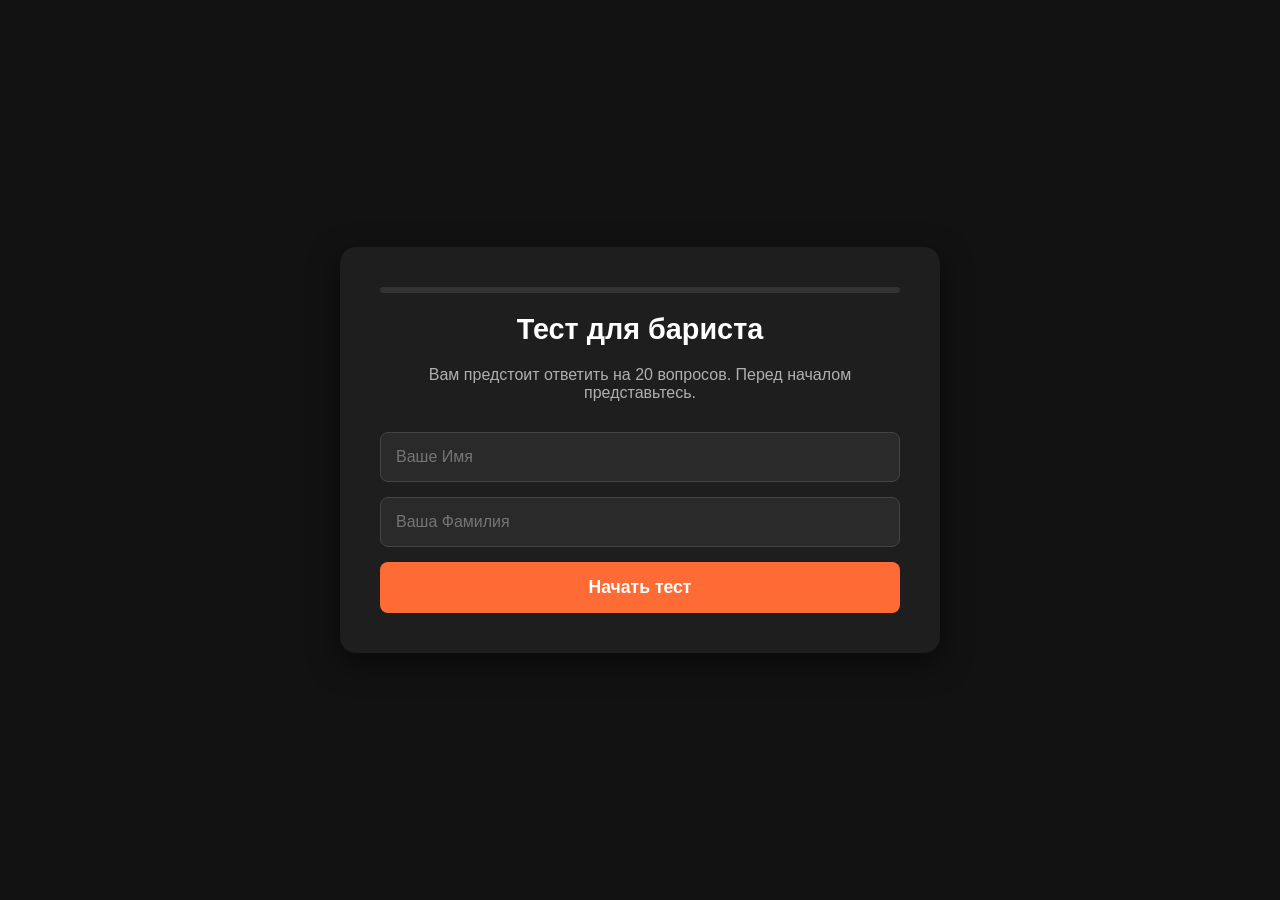
<file: index.html>
<!DOCTYPE html>
<html lang="ru">
<head>
    <meta charset="UTF-8">
    <meta name="viewport" content="width=device-width, initial-scale=1.0">
    <title>Тест для бариста</title>
    <link rel="icon" href="data:image/svg+xml,<svg xmlns='http://www.w3.org/2000/svg' viewBox='0 0 100 100'><text y='.9em' font-size='90'>☕</text></svg>">
    <style>
        :root {
            --bg-color: #121212;
            --card-bg: #1e1e1e;
            --text-main: #ffffff;
            --text-muted: #b0b0b0;
            --accent: #ff6b35;
            --accent-hover: #ff8555;
            --correct: #00e676;
            --incorrect: #ff3d00;
        }

        * {
            box-sizing: border-box;
            margin: 0;
            padding: 0;
        }

        body {
            font-family: 'Segoe UI', Roboto, Helvetica, Arial, sans-serif;
            background-color: var(--bg-color);
            color: var(--text-main);
            display: flex;
            justify-content: center;
            align-items: center;
            min-height: 100vh;
            padding: 20px;
        }

        .app-container {
            width: 100%;
            max-width: 600px;
            background-color: var(--card-bg);
            border-radius: 16px;
            padding: 40px;
            box-shadow: 0 10px 30px rgba(0,0,0,0.5);
            position: relative;
            overflow: hidden;
        }

        .progress-bar-bg {
            width: 100%;
            height: 6px;
            background-color: #333;
            border-radius: 3px;
            margin-bottom: 20px;
            overflow: hidden;
        }
        .progress-bar-fill {
            height: 100%;
            background-color: var(--accent);
            width: 0%;
            transition: width 0.4s ease;
            border-radius: 3px;
        }

        .timer-display {
            text-align: right;
            font-size: 0.9rem;
            color: var(--text-muted);
            margin-bottom: 20px;
            font-variant-numeric: tabular-nums;
        }

        .screen {
            display: none;
            flex-direction: column;
            animation: fadeIn 0.5s ease;
        }
        .screen.active {
            display: flex;
        }

        @keyframes fadeIn {
            from { opacity: 0; transform: translateY(10px); }
            to { opacity: 1; transform: translateY(0); }
        }

        @keyframes slideInRight {
            from { transform: translateX(50px); opacity: 0; }
            to { transform: translateX(0); opacity: 1; }
        }

        h1 {
            font-size: 1.8rem;
            margin-bottom: 20px;
            text-align: center;
        }

        p.description {
            color: var(--text-muted);
            text-align: center;
            margin-bottom: 30px;
        }

        input[type="text"] {
            width: 100%;
            padding: 15px;
            margin-bottom: 15px;
            background-color: #2a2a2a;
            border: 1px solid #444;
            border-radius: 8px;
            color: var(--text-main);
            font-size: 1rem;
            outline: none;
            transition: border-color 0.2s;
        }
        input[type="text"]:focus {
            border-color: var(--accent);
        }

        .btn {
            width: 100%;
            padding: 15px;
            background-color: var(--accent);
            color: white;
            border: none;
            border-radius: 8px;
            font-size: 1.1rem;
            font-weight: bold;
            cursor: pointer;
            transition: background-color 0.3s, transform 0.1s;
        }
        .btn:hover { background-color: var(--accent-hover); }
        .btn:active { transform: scale(0.98); }
        .btn:disabled { background-color: #555; cursor: not-allowed; }

        .question-number {
            color: var(--accent);
            font-weight: bold;
            margin-bottom: 10px;
            font-size: 0.9rem;
        }
        .question-text {
            font-size: 1.3rem;
            margin-bottom: 25px;
            line-height: 1.4;
        }
        .options-grid {
            display: flex;
            flex-direction: column;
            gap: 12px;
        }
        .option {
            padding: 15px;
            background-color: #2a2a2a;
            border: 2px solid transparent;
            border-radius: 8px;
            cursor: pointer;
            transition: all 0.2s ease;
            font-size: 1rem;
        }
        .option:hover {
            background-color: #333;
            border-color: #555;
        }
        .option.correct {
            border-color: var(--correct);
            background-color: rgba(0, 230, 118, 0.1);
            color: var(--correct);
        }
        .option.incorrect {
            border-color: var(--incorrect);
            background-color: rgba(255, 61, 0, 0.1);
            color: var(--incorrect);
        }

        #result-screen { text-align: center; }
        .score-text {
            font-size: 2.5rem;
            font-weight: bold;
            margin: 10px 0;
            color: var(--accent);
        }
        .time-text {
            font-size: 1.2rem;
            color: var(--text-muted);
            margin-bottom: 20px;
        }
        .result-message {
            font-size: 1.1rem;
            color: var(--text-main);
            margin-bottom: 30px;
        }
        .review-block {
            text-align: left;
            max-height: 300px;
            overflow-y: auto;
            background: #2a2a2a;
            padding: 15px;
            border-radius: 8px;
            margin-bottom: 20px;
        }
        .review-item {
            margin-bottom: 15px;
            padding-bottom: 10px;
            border-bottom: 1px solid #3a3a3a;
        }
        .review-item:last-child { border-bottom: none; }
        .explanation {
            font-size: 0.9rem;
            color: #aaa;
            margin-top: 8px;
            font-style: italic;
        }
        .send-status {
            margin-top: 15px;
            font-size: 1rem;
            font-weight: normal;
            color: var(--text-muted);
        }
    </style>
</head>
<body>

<div class="app-container">
    <div class="progress-bar-bg">
        <div class="progress-bar-fill" id="progress"></div>
    </div>

    <div id="start-screen" class="screen active">
        <h1>Тест для бариста</h1>
        <p class="description">Вам предстоит ответить на 20 вопросов. Перед началом представьтесь.</p>
        <input type="text" id="user-name" placeholder="Ваше Имя">
        <input type="text" id="user-surname" placeholder="Ваша Фамилия">
        <button class="btn" id="start-btn">Начать тест</button>
    </div>

    <div id="quiz-screen" class="screen">
        <div class="timer-display">Время: <span id="timer">00:00</span></div>
        <div id="question-container"></div>
        <button class="btn" id="next-btn" style="margin-top: 30px;" disabled>Далее</button>
    </div>

    <div id="result-screen" class="screen">
        <h1>Тест завершен!</h1>
        <div class="score-text" id="score-text"></div>
        <div class="time-text" id="time-text"></div>
        <div class="result-message" id="result-message"></div>
        
        <div class="review-block" id="review-block"></div>
        
        <div class="send-status" id="send-status">Отправка результатов...</div>
    </div>
</div>

<script>
    const questions = [
        {
            text: "Какая идеальная температура взбитого молока для классического капучино?",
            options: ["45–50 °C", "55–65 °C", "70–75 °C", "80–85 °C"],
            correct: 1,
            explanation: "Оптимально 60°C. При такой температуре лактоза максимально сладкая, а белки не разрушены."
        },
        {
            text: "Какая температура эспрессо в чашке сразу после приготовления?",
            options: ["60–65 °C", "70–75 °C", "85–90 °C", "90–96 °C"],
            correct: 3,
            explanation: "Оптимальная температура воды при приготовлении эспрессо составляет 90–96 °C, что позволяет правильно экстрагировать вкус."
        },
        {
            text: "Что произойдет с молоком, если нагреть его выше 70 °C при взбивании?",
            options: ["Станет слаще.", "Белки свернутся, молоко начнет горчить.", "Станет более густым.", "Ничего не изменится."],
            correct: 1,
            explanation: "Свыше 70 °C белки денатурируют, сладость пропадает, появляется вкус кипяченого молока."
        },
        {
            text: "Сколько кофеина останется в чашке, если приготовить её из декафеинового кофе?",
            options: ["0%, кофеина нет вообще.", "Остается около 2-3%.", "Около 10%.", "Около 50%."],
            correct: 1,
            explanation: "Декофеинизация удаляет 97-99% кофеина. Абсолютного нуля достичь невозможно."
        },
        {
            text: "Клиент просит эспрессо «совсем без горечи, чтобы был сладкий». Лучший вариант?",
            options: ["Уменьшить дозу кофе.", "Снять крема.", "Остановить экстракцию раньше.", "Посоветовать другой напиток."],
            correct: 3,
            explanation: "Эспрессо — это баланс. Без горечи он будет невыносимо кислым. Лучше предложить фильтр или напиток с молоком."
        },
        {
            text: "Каков классический вес выхода двойного эспрессо при закладке 18 грамм кофе?",
            options: ["18 грамм", "25 грамм", "36 грамм", "50 грамм"],
            correct: 2,
            explanation: "Стандартное соотношение 1:2. 18г кофе = 36г напитка за 25-30 секунд."
        },
        {
            text: "Что главное в правильной темперовке (утрамбовке) кофейной таблетки?",
            options: ["Постучать темпером по холдеру.", "Нажать и прокрутить темпер по таблетке.", "Абсолютно ровная и горизонтальная поверхность.", "Сделать темперовку в два подхода."],
            correct: 2,
            explanation: "Усилие не важно после 2-3 кг. Главное — ровность, иначе вода под давлением пробьет таблетку сбоку."
        },
        {
            text: "Где кофеина больше: в чашке фильтр-кофе (200 мл) или в двойном эспрессо (60 мл)?",
            options: ["В фильтре меньше.", "Одинаково.", "В фильтре значительно больше.", "В эспрессо больше."],
            correct: 2,
            explanation: "Из-за долгого контакта воды с кофе (3-5 минут), в фильтре экстрагируется больше кофеина (150-200 мг)."
        },
        {
            text: "Почему свежеобжаренный кофе (1-2 дня) может дать рваную струйку при экстракции?",
            options: ["Много СО2 (углерода) мешает воде.", "Зерно влажное.", "Масло не вышло.", "Кофемолка неисправна."],
            correct: 0,
            explanation: "Свежеобжаренному кофе нужна дегазация 7-14 дней. Иначе СО2 выталкивает воду, образуя каналы."
        },
        {
            text: "Чем флэт уайт (Flat White) отличается от капучино?",
            options: ["Там есть сироп.", "Двойной эспрессо и меньше пены.", "Только овсяное молоко.", "Только посуда."],
            correct: 1,
            explanation: "Во флэт уайте акцент на кофейном вкусе (двойной шот) и тонкий слой микропены. В капучино пены 1.5-2 см."
        },
        {
            text: "Эспрессо льется тонкой, темной струйкой с самого начала. Это значит, что:",
            options: ["Все идеально.", "Образовался канал прожига.", "Помол крупный.", "Машина перегрелась."],
            correct: 1,
            explanation: "Темная струйка с начала означает, что вода нашла дырку в таблетке и пробивает её под давлением."
        },
        {
            text: "В чем главная разница между арабикой и робустой?",
            options: ["Арабика горче.", "Робуста горче, в ней больше кофеина и крема.", "Разницы нет.", "Робуста слаще."],
            correct: 1,
            explanation: "В робусте в 2 раза больше кофеина, она горькая, землистая и дает густую пенку (крема)."
        },
        {
            text: "Что нужно сделать, если эспрессо водянистый, бледный и течет 15 секунд (недоэкстракция)?",
            options: ["Сделать помол мельче.", "Сделать помол крупнее.", "Сильнее трамбовать.", "Добавить больше воды."],
            correct: 0,
            explanation: "Быстрое течение = крупный помол. Делаем помол мельче, чтобы увеличить сопротивление воде."
        },
        {
            text: "Клиент жалуется на «мутный» американо с пенкой. Почему так вышло?",
            options: ["Вода была слишком жесткой.", "Это кофейные масла и крема.", "Темная обжарка.", "Кофейная гуща попала в чашку."],
            correct: 1,
            explanation: "Мутность и пенка — это эфирные масла и углекислый газ. Это признак свежего кофе, а не брака."
        },
        {
            text: "Как часто нужно чистить группу (холдер) от масел с помощью слепого сита?",
            options: ["Раз в неделю.", "В конце каждой рабочей смены.", "Раз в месяц.", "Когда кофе начнет горчить."],
            correct: 1,
            explanation: "Кофейные масла прогоркают за один день. Чистка обязательна каждый вечер."
        },
        {
            text: "Какое давление воды в группе эспрессо-машины считается стандартом?",
            options: ["3 бар", "6 бар", "9 бар", "15 бар"],
            correct: 2,
            explanation: "Классический стандарт давления при экстракции эспрессо — 9 бар."
        },
        {
            text: "Какие вкусовые ноты экстрагируются в эспрессо в самую последнюю очередь (в конце пролива)?",
            options: ["Кислотность", "Сладость", "Горечь", "Тело (плотность)"],
            correct: 2,
            explanation: "Сначала экстрагируются кислоты, затем сахара (сладость/тело), и в самом конце — тяжелые горькие соединения."
        },
        {
            text: "Что означает термин «Honey process» (медовая обработка) зерна?",
            options: ["Зерно вымачивают в меде.", "Зерно сушат прямо с ягодой (натуральная обработка).", "Перед сушкой удаляют кожуру, но оставляют часть клейковины (мякоти).", "Зерно полируют до блеска."],
            correct: 2,
            explanation: "При медовой обработке снимают кожуру, но оставляют сахаристый слой (мицилаг/клейковину) на зерне во время сушки."
        },
        {
            text: "Зачем бариста делает 'прогон' (пролив воды без холдера) перед тем, как вставить холдер?",
            options: ["Чтобы согреть чашку.", "Чтобы промыть сито и стабилизировать температуру группы.", "Чтобы проверить давление помпы.", "Чтобы очистить паровик."],
            correct: 1,
            explanation: "Прогон смывает остатки старого кофе с душетки и стабилизирует температуру воды в группе перед экстракцией."
        },
        {
            text: "Какая жирность молока обычно считается оптимальной для стабильного латте-арта и баланса вкуса?",
            options: ["2.5%", "1.5%", "3.2% - 3.5%", "6%"],
            correct: 2,
            explanation: "Молоко 3.2-3.5% дает идеальный баланс сладости, текстуры пены и вкуса, не перебивая кофе."
        }
    ];

    let currentQuestion = 0;
    let score = 0;
    let userName = "";
    let userSurname = "";
    let userAnswers = [];
    
    let startTime = 0;
    let elapsedTime = 0;
    let timerInterval = null;

    const startScreen = document.getElementById('start-screen');
    const quizScreen = document.getElementById('quiz-screen');
    const resultScreen = document.getElementById('result-screen');
    const progressBar = document.getElementById('progress');

    function startTimer() {
        startTime = Date.now();
        timerInterval = setInterval(() => {
            elapsedTime = Date.now() - startTime;
            document.getElementById('timer').innerText = formatTime(elapsedTime);
        }, 1000);
    }

    function formatTime(ms) {
        const totalSeconds = Math.floor(ms / 1000);
        const minutes = Math.floor(totalSeconds / 60);
        const seconds = totalSeconds % 60;
        return `${String(minutes).padStart(2, '0')}:${String(seconds).padStart(2, '0')}`;
    }

    function stopTimer() {
        clearInterval(timerInterval);
        elapsedTime = Date.now() - startTime;
    }

    document.getElementById('start-btn').addEventListener('click', () => {
        userName = document.getElementById('user-name').value.trim();
        userSurname = document.getElementById('user-surname').value.trim();
        
        if (!userName || !userSurname) {
            alert('Введите имя и фамилию!');
            return;
        }

        startScreen.classList.remove('active');
        quizScreen.classList.add('active');
        startTimer();
        showQuestion();
    });

    function showQuestion() {
        const q = questions[currentQuestion];
        const container = document.getElementById('question-container');
        
        progressBar.style.width = `${((currentQuestion) / questions.length) * 100}%`;

        container.style.animation = 'none';
        container.offsetHeight;
        container.style.animation = 'slideInRight 0.4s ease-out';

        container.innerHTML = `
            <div class="question-number">Вопрос ${currentQuestion + 1} из ${questions.length}</div>
            <div class="question-text">${q.text}</div>
            <div class="options-grid" id="options-grid"></div>
        `;

        const grid = document.getElementById('options-grid');
        q.options.forEach((option, index) => {
            const div = document.createElement('div');
            div.className = 'option';
            div.innerText = option;
            div.addEventListener('click', () => selectOption(index, div));
            grid.appendChild(div);
        });

        document.getElementById('next-btn').disabled = true;
        document.getElementById('next-btn').innerText = currentQuestion === questions.length - 1 ? "Завершить тест" : "Далее";
    }

    function selectOption(index, element) {
        const q = questions[currentQuestion];
        const allOptions = document.querySelectorAll('.option');
        
        allOptions.forEach(opt => opt.style.pointerEvents = 'none');
        userAnswers.push(index);

        if (index === q.correct) {
            element.classList.add('correct');
            score++;
        } else {
            element.classList.add('incorrect');
            allOptions[q.correct].classList.add('correct');
        }

        document.getElementById('next-btn').disabled = false;
    }

    document.getElementById('next-btn').addEventListener('click', () => {
        currentQuestion++;
        if (currentQuestion < questions.length) {
            showQuestion();
        } else {
            showResults();
        }
    });

    function showResults() {
        stopTimer();
        const finalTimeStr = formatTime(elapsedTime);

        quizScreen.classList.remove('active');
        resultScreen.classList.add('active');
        progressBar.style.width = `100%`;

        document.getElementById('score-text').innerText = `${score} / ${questions.length}`;
        document.getElementById('time-text').innerText = `Время прохождения: ${finalTimeStr}`;
        
        let percentage = (score / questions.length) * 100;
        let msg = "";
        if (percentage === 100) msg = "Идеально! Вы гуру кофемании ☕";
        else if (percentage >= 70) msg = "Отличный результат! Вы знаете свое дело.";
        else if (percentage >= 50) msg = "Неплохо, но есть куда расти.";
        else msg = "Нужно подучить теорию.";

        document.getElementById('result-message').innerText = msg;

        const reviewBlock = document.getElementById('review-block');
        reviewBlock.innerHTML = '';
        questions.forEach((q, i) => {
            let statusColor = userAnswers[i] === q.correct ? 'var(--correct)' : 'var(--incorrect)';
            let statusText = userAnswers[i] === q.correct ? 'Верно' : 'Неверно';
            
            reviewBlock.innerHTML += `
                <div class="review-item">
                    <div style="color:${statusColor}; font-weight:bold;">${i+1}. ${statusText}</div>
                    <div>${q.text}</div>
                    <div class="explanation">${q.explanation}</div>
                </div>
            `;
        });

        sendEmail(msg, finalTimeStr);
    }

    function sendEmail(message, timeStr) {
        const fullName = `${userName} ${userSurname}`;
        const subject = `Тест бариста: ${fullName}`;
        
        let answersReport = "Детали ответов:\n";
        questions.forEach((q, i) => {
            let isCorrect = userAnswers[i] === q.correct ? "Верно" : "Неверно";
            let chosenAnswer = q.options[userAnswers[i]];
            answersReport += `${i+1}. ${isCorrect} (Ответ: ${chosenAnswer})\n`;
        });

        const textMessage = `Имя: ${userName}\nФамилия: ${userSurname}\nРезультат: ${score} из ${questions.length}\nВремя прохождения: ${timeStr}\nКомментарий: ${message}\n\n${answersReport}`;

        const payload = {
            name: fullName,
            subject: subject,
            message: textMessage,
            _replyto: "Jyrbanay@mail.ru",
            _subject: subject
        };

        function trySend(attempt) {
            fetch("https://formspree.io/f/xrewerad", {
                method: "POST",
                headers: { 
                    'Content-Type': 'application/json',
                    'Accept': 'application/json'
                },
                body: JSON.stringify(payload)
            })
            .then(response => {
                if (response.ok) {
                    document.getElementById('send-status').innerHTML = "✅ Результат отправлен администратору.";
                    document.getElementById('send-status').style.color = "var(--correct)";
                } else if (attempt < 2) {
                    setTimeout(() => trySend(attempt + 1), 2000);
                } else {
                    document.getElementById('send-status').innerHTML = "⚠️ Ошибка отправки. Попробуйте обновить страницу.";
                    document.getElementById('send-status').style.color = "var(--incorrect)";
                }
            })
            .catch(() => {
                if (attempt < 2) {
                    setTimeout(() => trySend(attempt + 1), 2000);
                } else {
                    document.getElementById('send-status').innerHTML = "⚠️ Ошибка сети. Проверьте интернет и попробуйте снова.";
                    document.getElementById('send-status').style.color = "var(--incorrect)";
                }
            });
        }

        trySend(0);
    }
</script>

</body>
</html>
</file>
